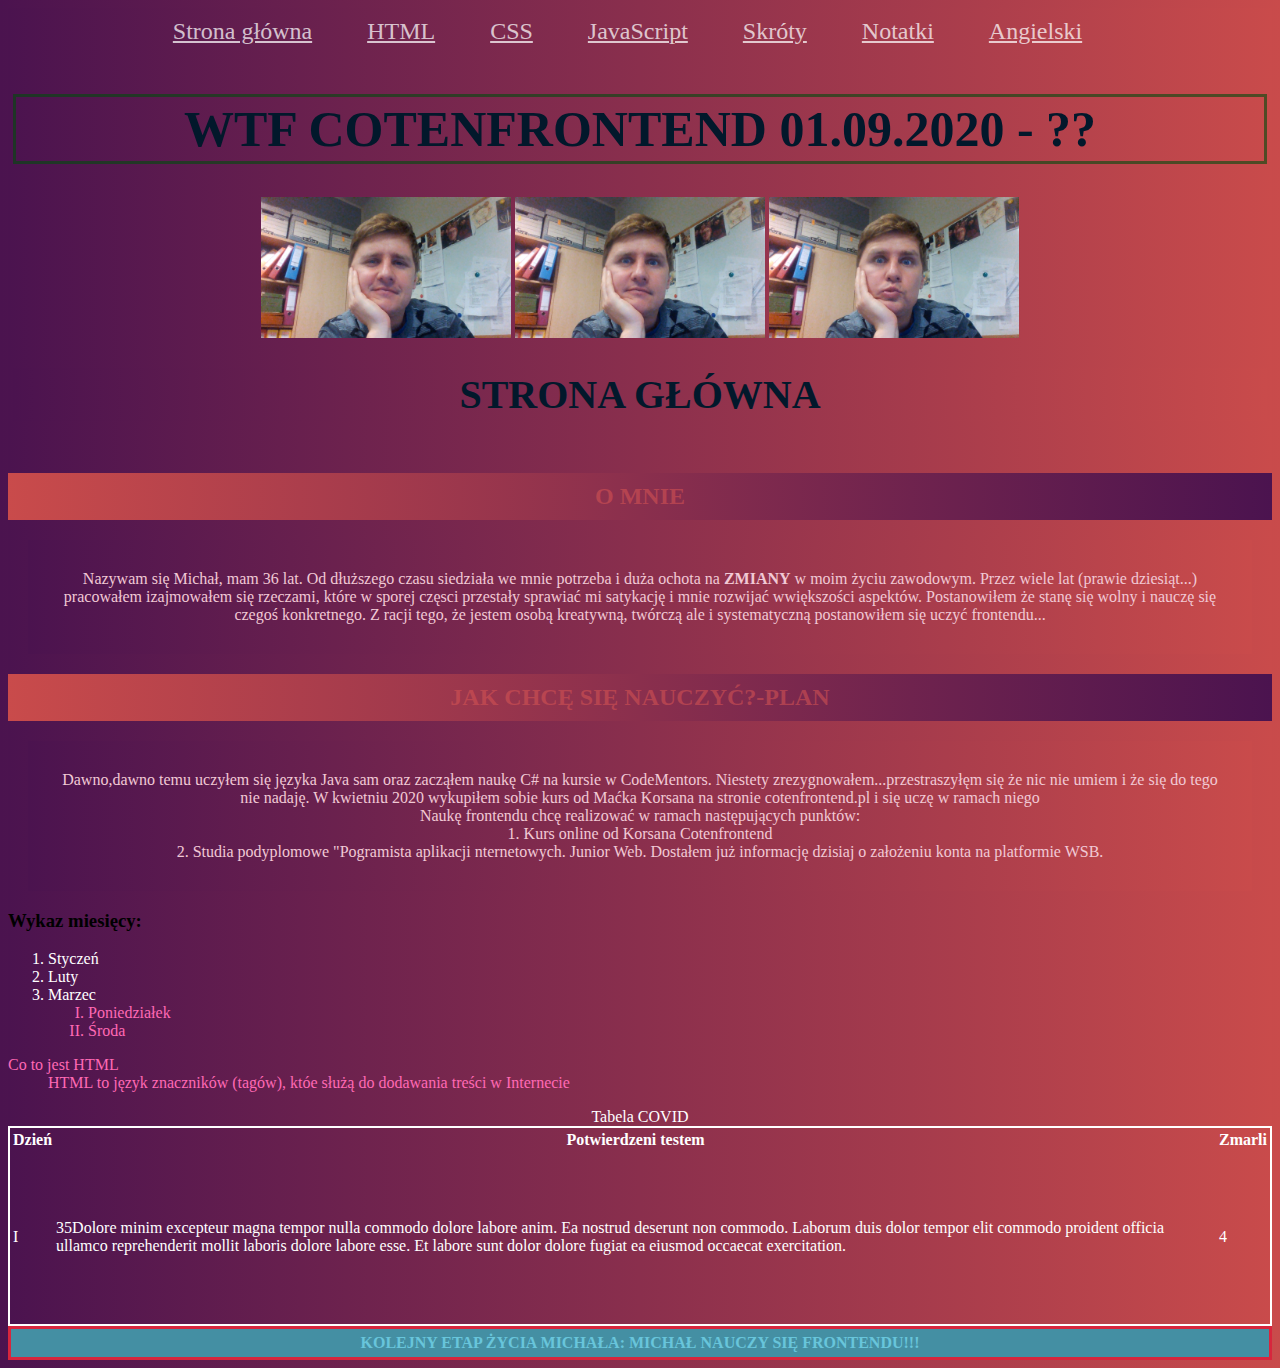
<file: index.html>
<!DOCTYPE html>
<html lang="pl">
  <head>
    <meta charset="UTF-8" />
    <meta name="viewport" content="width=device-width, initial-scale=1.0" />
    <title>Nauka frontendu WTF</title>
    <link rel="stylesheet" href="style.css" type="text/css" />
  </head>

  <body>
    <header class="navigation">
      <nav>
        <a class="navigation__menu" href="index.html">Strona główna</a>
        <a class="navigation__menu" href="html.html">HTML</a>
        <a class="navigation__menu" href="css.html">CSS</a>
        <a class="navigation__menu" href="java-script.html">JavaScript</a>
        <a class="navigation__menu" href="shortcuts-VSC.html">Skróty</a>
        <a class="navigation__menu" href="notes.html">Notatki</a>
        <a class="navigation__menu" href="english-words.html">Angielski</a>
      </nav>
    </header>
    <main>
      <header class="header">
        <h1 class="header__title header__title--main header__title--js">
          WTF COTENFRONTEND 01.09.2020 - ??
        </h1>
        <img
          class="header__image"
          src="images/michal-1.jpg"
          alt="michał mały uśmiech"
        />
        <img
          class="header__image"
          src="images/michal-2.jpg"
          alt="michał zdziwiony"
        />
        <img
          class="header__image"
          src="images/michal-3.jpg"
          alt="michał wpatrzony"
        />
        <h1 class="header__title header__title--subtitle header__title--js">
          STRONA GŁÓWNA
        </h1>
      </header>
      <section class="content">
        <h2 class="content__header content__header--js">O MNIE</h2>
        <p class="content__description content__description--js">
          Nazywam się Michał, mam 36 lat. Od dłuższego czasu siedziała we mnie
          potrzeba i duża ochota na <strong>ZMIANY</strong> w moim życiu
          zawodowym. Przez wiele lat (prawie dziesiąt...) pracowałem izajmowałem
          się rzeczami, które w sporej częsci przestały sprawiać mi satykację i
          mnie rozwijać wwiększości aspektów. Postanowiłem że stanę się wolny i
          nauczę się czegoś konkretnego. Z racji tego, że jestem osobą
          kreatywną, twórczą ale i systematyczną postanowiłem się uczyć
          frontendu...
        </p>
        <h2 class="content__header">JAK CHCĘ SIĘ NAUCZYĆ?-PLAN</h2>
        <p class="content__description content__description--js1">
          Dawno,dawno temu uczyłem się języka Java sam oraz zacząłem naukę C# na
          kursie w CodeMentors. Niestety zrezygnowałem...przestraszyłęm się że
          nic nie umiem i że się do tego nie nadaję. W kwietniu 2020 wykupiłem
          sobie kurs od Maćka Korsana na stronie cotenfrontend.pl i się uczę w
          ramach niego <br />
          Naukę frontendu chcę realizować w ramach następujących punktów:<br />1.
          Kurs online od Korsana Cotenfrontend <br />2. Studia podyplomowe
          "Pogramista aplikacji nternetowych. Junior Web. Dostałem już
          informację dzisiaj o założeniu konta na platformie WSB.
        </p>
      </section>
      <section class="list">
        <h3>Wykaz miesięcy:</h3>
        <ol class="list__months">
          <li>Styczeń</li>
          <li>Luty</li>
          <li>
            Marzec
            <ul class="list__days">
              <li>Poniedziałek</li>
              <li>Środa</li>
            </ul>
          </li>
        </ol>
        <dl>
          <dt>Co to jest HTML</dt>
          <dd>
            HTML to język znaczników (tagów), któe służą do dodawania treści w
            Internecie
          </dd>
        </dl>
      </section>
      <section>
        <table class="table">
          <caption>
            Tabela COVID
          </caption>
          <thead>
            <tr
              style="
                vertical-align: none;
                width: 200px;
                border-right: 2px solid white;
              "
            >
              <th>Dzień</th>
              <th>Potwierdzeni testem</th>
              <th>Zmarli</th>
            </tr>
          </thead>
          <tbody>
            <tr>
              <td>I</td>
              <td>
                35Dolore minim excepteur magna tempor nulla commodo dolore
                labore anim. Ea nostrud deserunt non commodo. Laborum duis dolor
                tempor elit commodo proident officia ullamco reprehenderit
                mollit laboris dolore labore esse. Et labore sunt dolor dolore
                fugiat ea eiusmod occaecat exercitation.
              </td>
              <td>4</td>
            </tr>
          </tbody>
        </table>
      </section>
      <footer class="footer">
        <b>KOLEJNY ETAP ŻYCIA MICHAŁA: MICHAŁ NAUCZY SIĘ FRONTENDU!!!</b>
      </footer>
    </main>
    <script src="main.js"></script>
  </body>
</html>
</file>
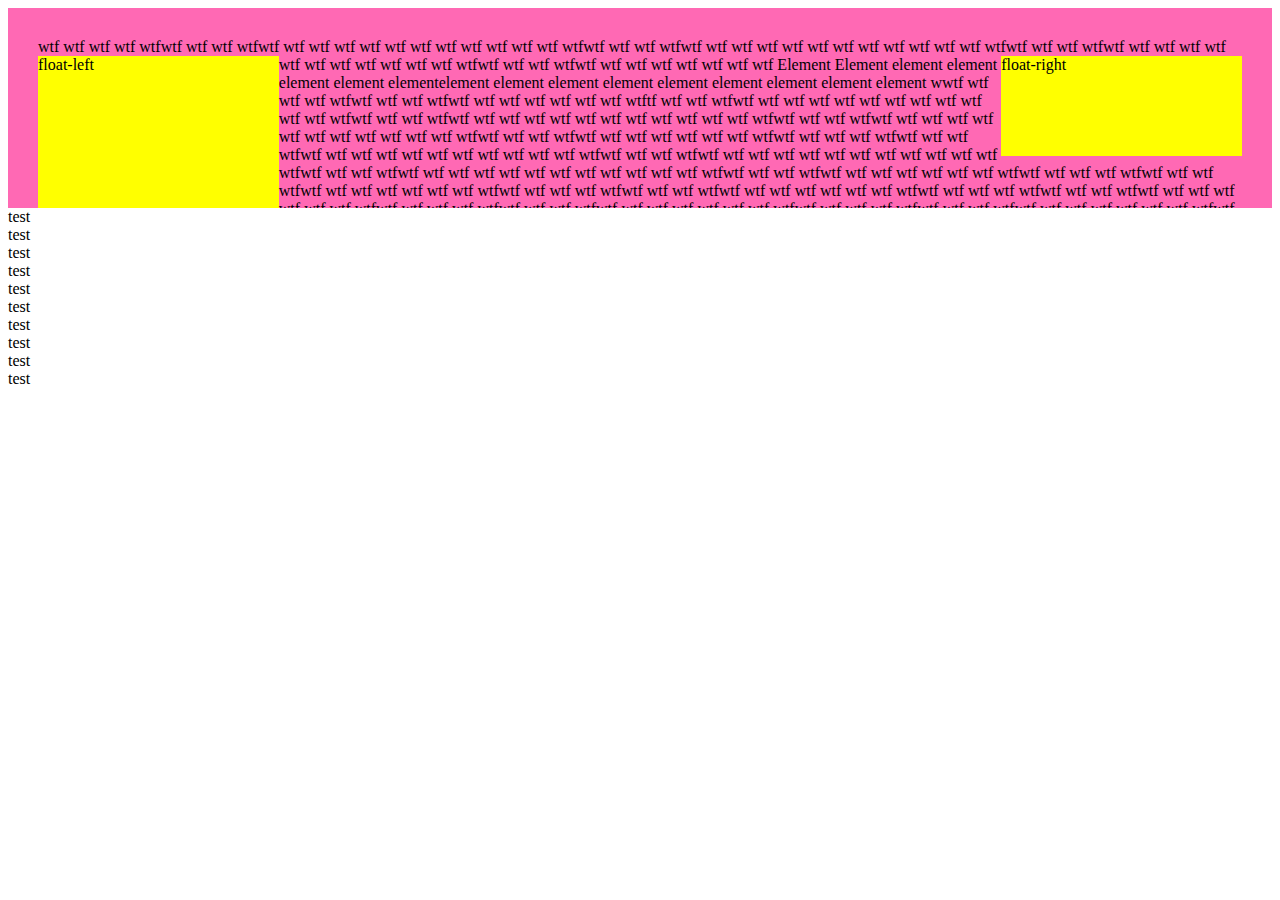
<file: css-exercises.html>
<!DOCTYPE html>
<html lang="pl">
  <head>
    <meta charset="UTF-8" />
    <meta name="viewport" content="width=device-width, initial-scale=1.0" />
    <title>CSS-ćwiczenia</title>
    <link rel="stylesheet" href="style-exercises.css" type="text/css" />
  </head>

  <body>
    <main>
      <div class="css-exercises">
        wtf wtf wtf wtf wtfwtf wtf wtf wtfwtf wtf wtf wtf wtf wtf wtf wtf wtf
        wtf wtf wtf wtfwtf wtf wtf wtfwtf wtf wtf wtf wtf wtf wtf wtf wtf wtf
        wtf wtf wtfwtf wtf wtf wtfwtf wtf wtf wtf wtf wtf wtf wtf wtf wtf wtf
        wtf wtfwtf wtf wtf wtfwtf wtf wtf wtf wtf wtf wtf wtf
        <div class="float-left">float-left</div>

        <div class="float-right">float-right</div>
        Element Element element element element element elementelement element
        element element element element element element element wwtf wtf wtf wtf
        wtfwtf wtf wtf wtfwtf wtf wtf wtf wtf wtf wtf wtftf wtf wtf wtfwtf wtf
        wtf wtf wtf wtf wtf wtf wtf wtf wtf wtf wtfwtf wtf wtf wtfwtf wtf wtf
        wtf wtf wtf wtf wtf wtf wtf wtf wtf wtfwtf wtf wtf wtfwtf wtf wtf wtf
        wtf wtf wtf wtf wtf wtf wtf wtf wtfwtf wtf wtf wtfwtf wtf wtf wtf wtf
        wtf wtf wtfwtf wtf wtf wtf wtfwtf wtf wtf wtfwtf wtf wtf wtf wtf wtf wtf
        wtf wtf wtf wtf wtfwtf wtf wtf wtfwtf wtf wtf wtf wtf wtf wtf wtf wtf
        wtf wtf wtf wtfwtf wtf wtf wtfwtf wtf wtf wtf wtf wtf wtf wtf wtf wtf
        wtf wtf wtfwtf wtf wtf wtfwtf wtf wtf wtf wtf wtf wtf wtfwtf wtf wtf wtf
        wtfwtf wtf wtf wtfwtf wtf wtf wtf wtf wtf wtf wtfwtf wtf wtf wtf wtfwtf
        wtf wtf wtfwtf wtf wtf wtf wtf wtf wtf wtfwtf wtf wtf wtf wtfwtf wtf wtf
        wtfwtf wtf wtf wtf wtf wtf wtf wtfwtf wtf wtf wtf wtfwtf wtf wtf wtfwtf
        wtf wtf wtf wtf wtf wtf wtfwtf wtf wtf wtf wtfwtf wtf wtf wtfwtf wtf wtf
        wtf wtf wtf wtf wtfwtf wtf wtf wtf wtfwtf wtf wtf wtfwtf wtf wtf wtf wtf
        wtf wtf wtfwtf wtf wtf wtf wtfwtf wtf wtf wtfwtf wtf wtf wtf wtf wtf wtf
        wtfwtf wtf wtf wtf wtfwtf wtf wtf wtfwtf wtf wtf wtf wtf wtf wtf wtfwtf
        wtf wtf wtf wtfwtf wtf wtf wtfwtf wtf wtf wtf wtf wtf wtf wtfwtf wtf wtf
        wtf wtfwtf wtf wtf wtfwtf wtf wtf wtf wtf wtf wtf wtfwtf wtf wtf wtf
        wtfwtf wtf wtf wtfwtf wtf wtf wtf wtf wtf wtf wtfwtf wtf wtf wtf wtfwtf
        wtf wtf wtfwtf wtf wtf wtf wtf wtf wtf wtfwtf wtf wtf wtf wtfwtf wtf wtf
        wtfwtf wtf wtf wtf wtf wtf wtf wtfwtf wtf wtf wtf wtfwtf wtf wtf wtfwtf
        wtf wtf wtf wtf wtf wtf wtfwtf wtf wtf wtf wtfwtf wtf wtf wtfwtf wtf wtf
        wtf wtf wtf wtf wtfwtf wtf wtf wtf wtfwtf wtf wtf wtfwtf wtf wtf wtf wtf
        wtf wtf wtfwtf wtf wtf wtf wtfwtf wtf wtf wtfwtf wtf wtf wtf wtf wtf wtf
        wtfwtf wtf wtf wtf wtfwtf wtf wtf wtfwtf wtf wtf wtf wtf wtf wtf wtfwtf
        wtf wtf wtf wtfwtf wtf wtf wtfwtf wtf wtf wtf wtf wtf wtf wtfwtf wtf wtf
        wtf wtfwtf wtf wtf wtfwtf wtf wtf wtf wtf wtf wtf wtfwtf wtf wtf wtf
        wtfwtf wtf wtf wtfwtf wtf wtf wtf wtf wtf wtf wtfwtf wtf wtf wtf wtfwtf
        wtf wtf wtfwtf wtf wtf wtf wtf wtf wtf wtfwtf wtf wtf wtf wtfwtf wtf wtf
        wtfwtf wtf wtf wtf wtf wtf wtf wtfwtf wtf wtf wtf wtfwtf wtf wtf wtfwtf
        wtf wtf wtf wtf wtf wtf wtfwtf wtf wtf wtf wtfwtf wtf wtf wtfwtf wtf wtf
        wtf wtf wtf wtf wtfwtf wtf wtf wtf wtfwtf wtf wtf wtfwtf wtf wtf wtf wtf
        wtf wtf wtfwtf wtf wtf wtf wtfwtf wtf wtf wtfwtf wtf wtf wtf wtf wtf wtf
        wtfwtf wtf wtf wtf wtfwtf wtf wtf wtfwtf wtf wtf wtf wtf wtf wtf wtfwtf
        wtf wtf wtf wtfwtf wtf wtf wtfwtf wtf wtf wtf wtf wtf wtf wtfwtf wtf wtf
        wtf wtfwtf wtf wtf wtfwtf wtf wtf wtf wtf wtf wtf wtfwtf wtf wtf wtf
        wtfwtf wtf wtf wtfwtf wtf wtf wtf wtf wtf wtf wtfwtf wtf wtf wtf wtfwtf
        wtf wtf wtfwtf wtf wtf wtf wtf wtf wtf wtfwtf wtf wtf wtf wtfwtf wtf wtf
        wtfwtf wtf wtf wtf wtf wtf wtf wtfwtf wtf wtf wtf wtfwtf wtf wtf wtfwtf
        wtf wtf wtf wtf wtf wtf wtfwtf wtf wtf wtf wtfwtf wtf wtf wtfwtf wtf wtf
        wtf wtf wtf wtf wtfwtf wtf wtf wtf wtfwtf wtf wtf wtfwtf wtf wtf wtf wtf
        wtf wtf wtfwtf wtf wtf wtf wtfwtf wtf wtf wtfwtf wtf wtf wtf wtf wtf wtf
        wtfwtf wtf wtf wtf wtfwtf wtf wtf wtfwtf wtf wtf wtf wtf wtf wtf wtfwtf
        wtf wtf wtf wtfwtf wtf wtf wtfwtf wtf wtf wtf wtf wtf wtf wtfwtf wtf wtf
        wtf wtfwtf wtf wtf wtfwtf wtf wtf wtf wtf wtf wtf wtfwtf wtf wtf wtf
        wtfwtf wtf wtf wtfwtf wtf wtf wtf wtf wtf wtf wtfwtf wtf wtf wtf wtfwtf
        wtf wtf wtfwtf wtf wtf wtf wtf wtf wtf wtfwtf wtf wtf wtf wtfwtf wtf wtf
        wtfwtf wtf wtf wtf wtf wtf wtf wtf wtf
        <div class="clear"></div>
      </div>
      <div>test</div>
      <div>test</div>
      <div>test</div>
      <div>test</div>
      <div>test</div>
      <div>test</div>
      <div>test</div>
      <div>test</div>
      <div>test</div>
      <div>test</div>
    </main>
  </body>
</html>
</file>
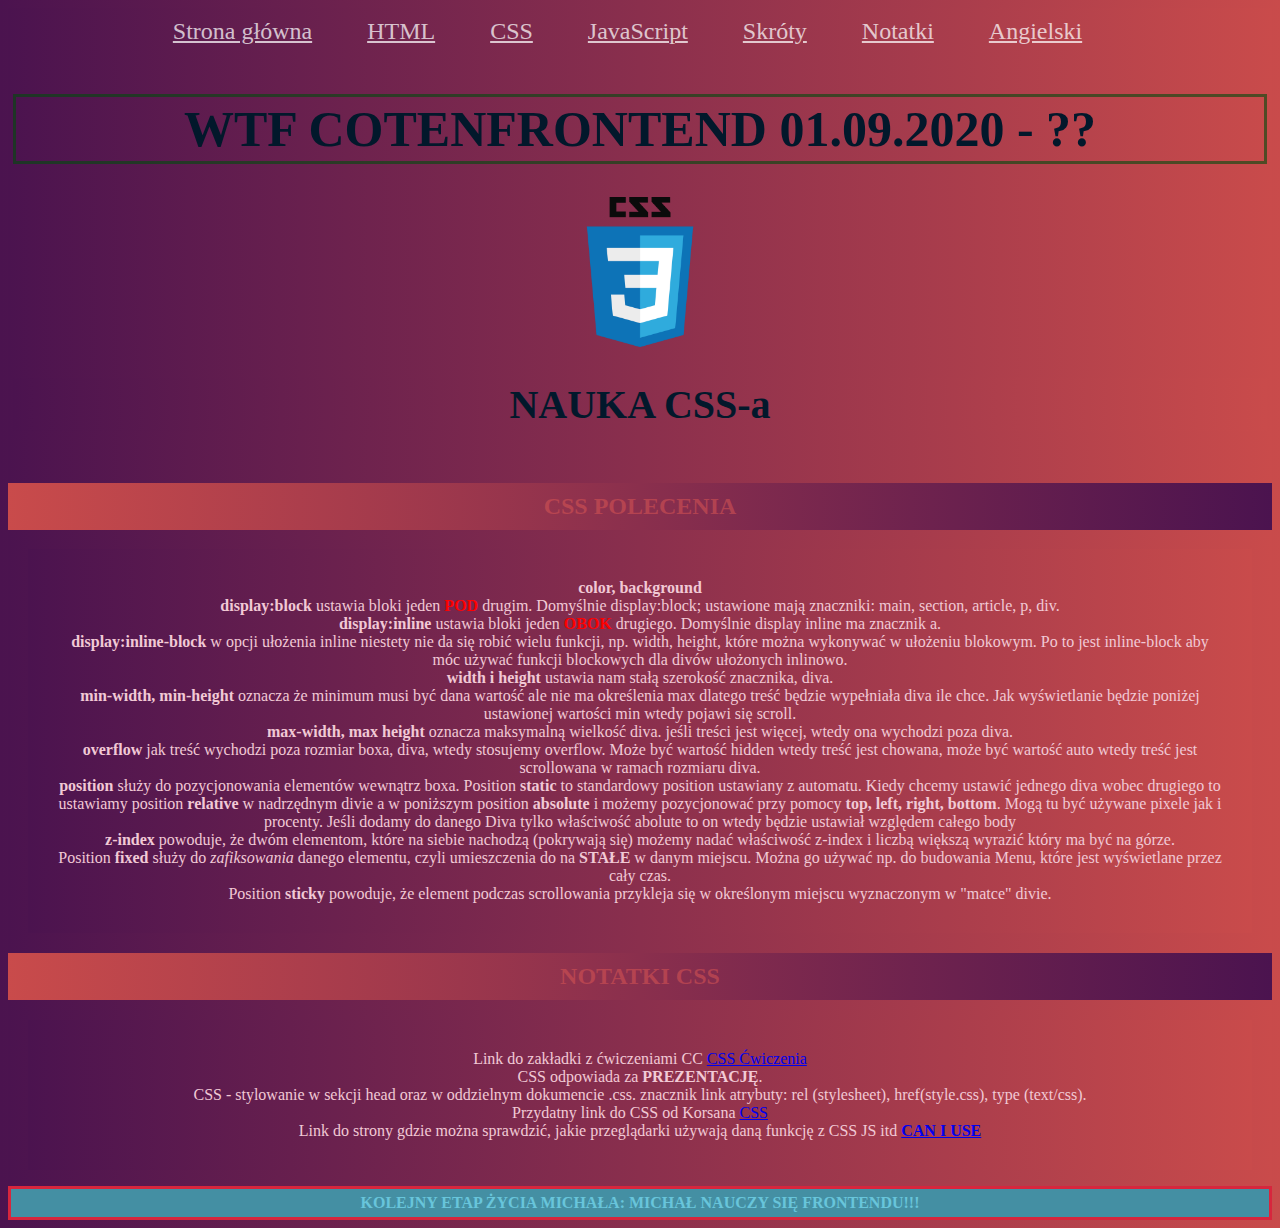
<file: css.html>
<!DOCTYPE html>
<html lang="pl">

<head>
    <meta charset="UTF-8">
    <meta name="viewport" content="width=device-width, initial-scale=1.0">
    <title>Nauka frontendu WTF</title>
    <link rel="stylesheet" href="style.css" type="text/css">
</head>

<body>
    <header class="navigation">
        <nav>
            <a class="navigation__menu" href="index.html">Strona główna</a>
            <a class="navigation__menu" href="html.html">HTML</a>
            <a class="navigation__menu" href="css.html">CSS</a>
            <a class="navigation__menu" href="java-script.html">JavaScript</a>
            <a class="navigation__menu" href="shortcuts-VSC.html">Skróty</a>
            <a class="navigation__menu" href="notes.html">Notatki</a>
            <a class="navigation__menu" href="english-words.html">Angielski</a>
        </nav>
    </header>
    <main>
        <header class="header">
            <h1 class="header__title header__title--main">WTF COTENFRONTEND 01.09.2020 - ??</h1>
            <img class="header__logo--css" src="images/css-logo.png" alt="logo CSSa">
            <h1 class="header__title header__title--subtitle">NAUKA CSS-a</h1>
        </header>
        <!-- tu wstawiam nową sekcję i do niej uzupełniam -->

        <section class="content">
            <h2 class="content__header">CSS POLECENIA</h2>
            <p class="content__description"><b>color, background</b><br>
                <b>display:block</b> ustawia bloki jeden <b class="red-bold">POD</b> drugim. Domyślnie display:block;
                ustawione mają znaczniki: main, section, article, p, div. <br>
                <b>display:inline</b> ustawia bloki jeden <b class="red-bold">OBOK</b> drugiego. Domyślnie display
                inline ma znacznik a. <br>
                <b>display:inline-block</b> w opcji ułożenia inline niestety nie da się robić wielu funkcji, np. width,
                height, które można wykonywać w ułożeniu blokowym. Po to jest inline-block aby móc używać funkcji
                blockowych dla divów ułożonych inlinowo. <br>
                <b>width i height</b> ustawia nam stałą szerokość znacznika, diva. <br>
                <b>min-width, min-height</b> oznacza że minimum musi być dana wartość ale nie ma określenia max dlatego
                treść będzie wypełniała diva ile chce. Jak wyświetlanie będzie poniżej ustawionej wartości min wtedy
                pojawi się scroll.<br>
                <b>max-width, max height</b> oznacza maksymalną wielkość diva. jeśli treści jest więcej, wtedy ona
                wychodzi poza diva.<br>
                <b>overflow</b> jak treść wychodzi poza rozmiar boxa, diva, wtedy stosujemy overflow. Może być wartość
                hidden wtedy treść jest chowana, może być wartość auto wtedy treść jest scrollowana w ramach rozmiaru
                diva.<br>
                <b>position</b> służy do pozycjonowania elementów wewnątrz boxa. Position <strong>static</strong> to standardowy position ustawiany z automatu. Kiedy chcemy ustawić jednego diva wobec drugiego to ustawiamy position <strong>relative</strong> w nadrzędnym divie a w poniższym position <strong>absolute</strong> i możemy pozycjonować przy pomocy <strong>top, left, right, bottom</strong>. Mogą tu być używane pixele jak i procenty. Jeśli dodamy do danego Diva tylko właściwość <stron>abolute</stron> to on wtedy będzie ustawiał względem całego body <br> <strong>z-index</strong> powoduje, że dwóm elementom, które na siebie nachodzą (pokrywają się) możemy nadać właściwość z-index i liczbą większą wyrazić który ma być na górze. <br> Position <strong>fixed</strong> służy do <em>zafiksowania</em> danego elementu, czyli umieszczenia do na <b>STAŁE</b> w danym miejscu. Można go używać np. do budowania Menu, które jest wyświetlane przez cały czas. <br> Position <strong>sticky</strong> powoduje, że element podczas scrollowania przykleja się w określonym miejscu wyznaczonym w "matce" divie. 

            </p>

            <h2 class="content__header">NOTATKI CSS</h2>
            <p class="content__description"> Link do zakładki z ćwiczeniami CC <a href="css-exercises.html">CSS Ćwiczenia</a> <br>
                CSS odpowiada za <strong>PREZENTACJĘ</strong>.<br>CSS - stylowanie w sekcji head oraz w oddzielnym
                dokumencie .css. znacznik link atrybuty: rel (stylesheet), href(style.css), type (text/css). <br>
                Przydatny link do CSS od Korsana <a href="https://www.w3.org/TR/CSS/">CSS</a><br> Link do strony gdzie można sprawdzić, jakie przeglądarki używają daną funkcję z CSS JS itd <a href="https://caniuse.com/"><STRONG>CAN I USE</STRONG></a>
            </p>
        </section>
        <footer class="footer">
            <b>KOLEJNY ETAP ŻYCIA MICHAŁA: MICHAŁ NAUCZY SIĘ FRONTENDU!!!</b>
        </footer>
    </main>
</body>
</file>
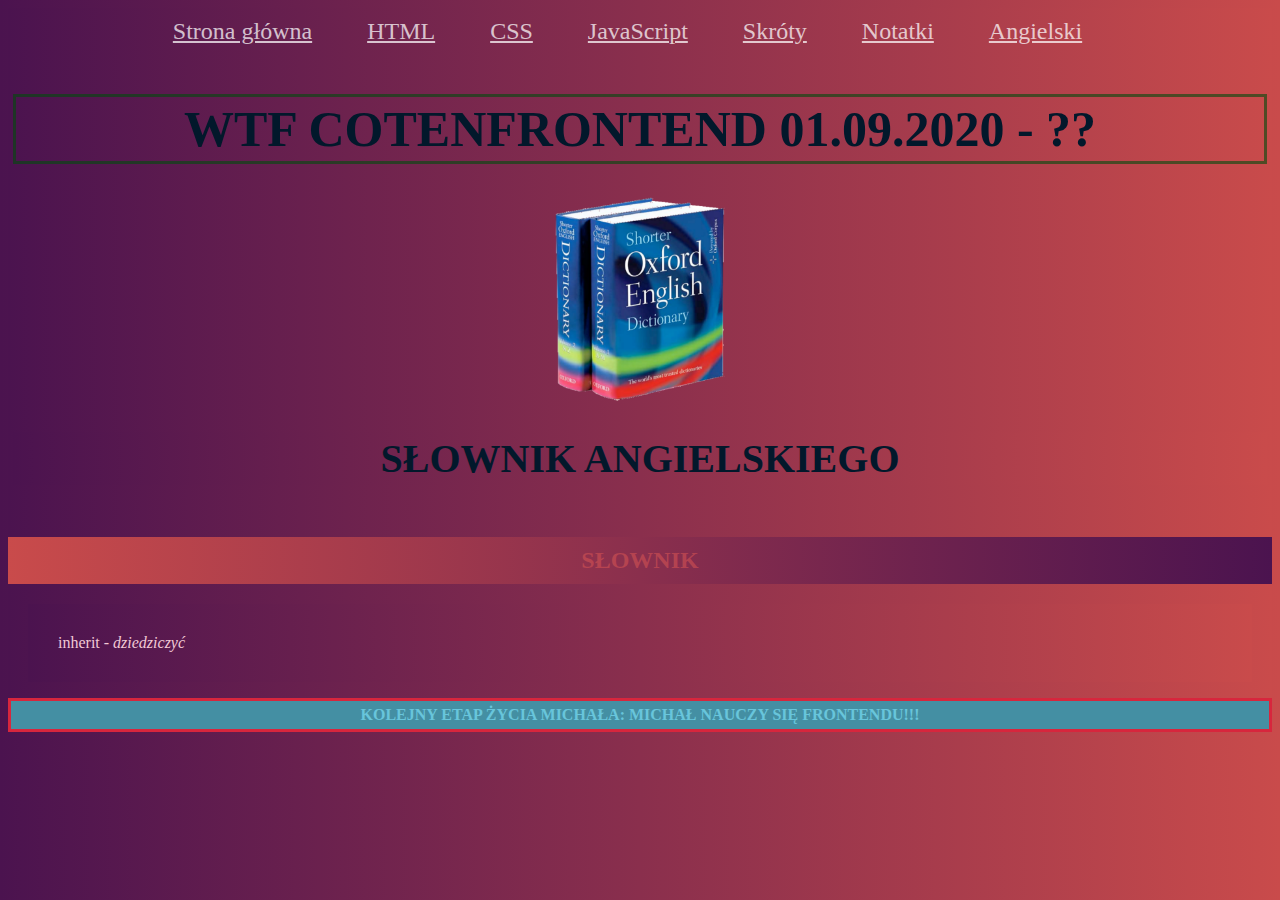
<file: english-words.html>
<!DOCTYPE html>
<html lang="pl">
  <head>
    <meta charset="UTF-8" />
    <meta name="viewport" content="width=device-width, initial-scale=1.0" />
    <title>Nauka frontendu WTF</title>
    <link rel="stylesheet" href="style.css" type="text/css" />
  </head>
  <body>
    <header class="navigation">
      <nav>
        <a class="navigation__menu" href="index.html">Strona główna</a>
        <a class="navigation__menu" href="html.html">HTML</a>
        <a class="navigation__menu" href="css.html">CSS</a>
        <a class="navigation__menu" href="java-script.html">JavaScript</a>
        <a class="navigation__menu" href="shortcuts-VSC.html">Skróty</a>
        <a class="navigation__menu" href="notes.html">Notatki</a>
        <a class="navigation__menu" href="english-words.html">Angielski</a>
      </nav>
    </header>
    <main>
      <header class="header">
        <h1 class="header__title header__title--main">
          WTF COTENFRONTEND 01.09.2020 - ??
        </h1>
        <img
          class="header__logo--dictionary"
          src="images/dictionary-logo.png"
          alt="okładka słownika"
        />
        <h1 class="header__title header__title--subtitle">SŁOWNIK ANGIELSKIEGO</h1>
      </header>
      <!-- tu wstawiam nową sekcję i do niej uzupełniam -->

      <section class="content">
        <h2 class="content__header">SŁOWNIK</h2>
        <p class="content__description content__description--dictionary">inherit - <i>dziedziczyć </i> </br></p>
      </section>
      <footer class="footer">
        <b>KOLEJNY ETAP ŻYCIA MICHAŁA: MICHAŁ NAUCZY SIĘ FRONTENDU!!!</b>
      </footer>
    </main>
  </body>
</html>
</file>
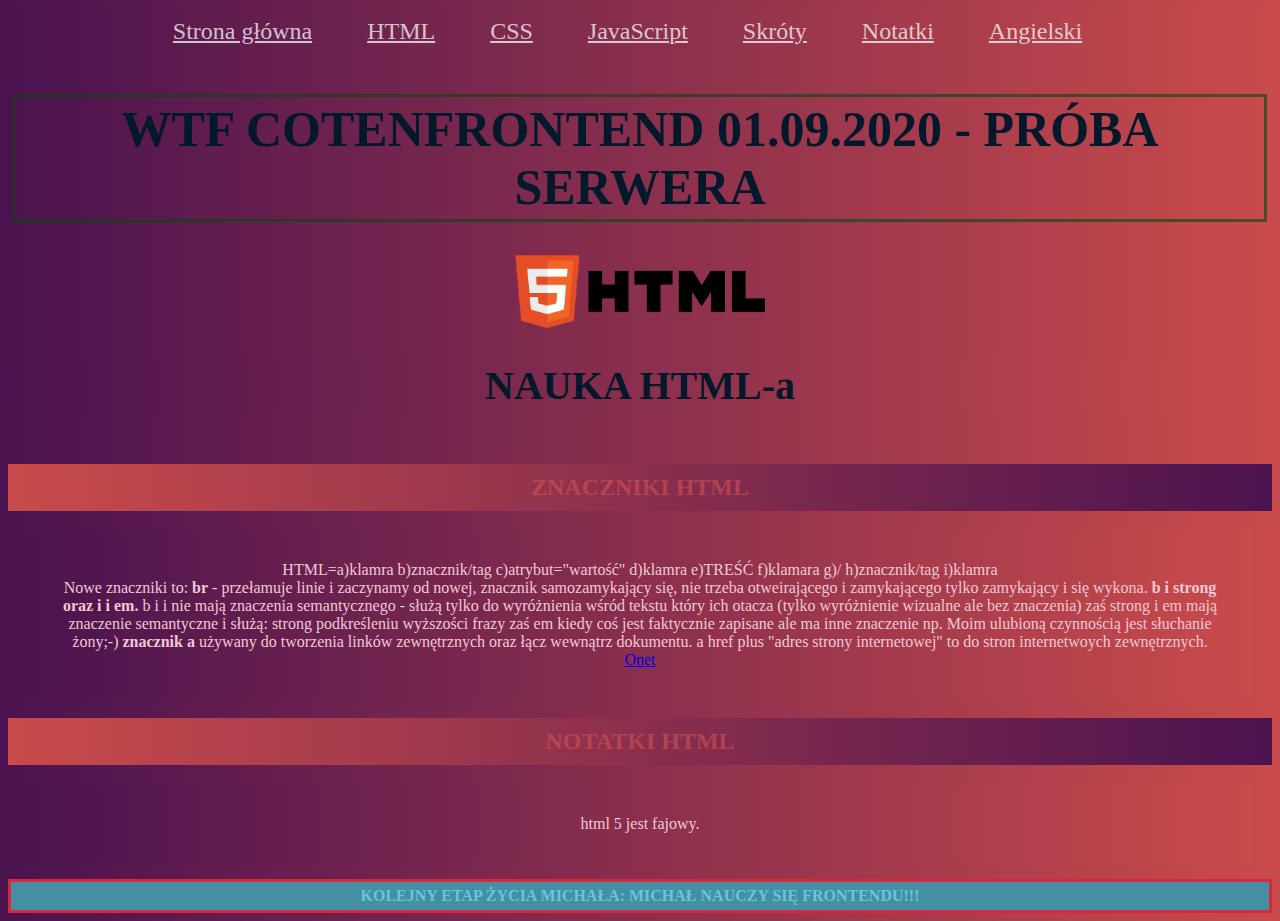
<file: html.html>
<!DOCTYPE html>
<html lang="pl">
  <head>
    <meta charset="UTF-8" />
    <meta name="viewport" content="width=device-width, initial-scale=1.0" />
    <title>Nauka frontendu WTF</title>
    <link rel="stylesheet" href="style.css" type="text/css" />
  </head>

  <body>
    <header class="navigation">
      <nav>
        <a class="navigation__menu" href="index.html">Strona główna</a>
        <a class="navigation__menu" href="html.html">HTML</a>
        <a class="navigation__menu" href="css.html">CSS</a>
        <a class="navigation__menu" href="java-script.html">JavaScript</a>
        <a class="navigation__menu" href="shortcuts-VSC.html">Skróty</a>
        <a class="navigation__menu" href="notes.html">Notatki</a>
        <a class="navigation__menu" href="english-words.html">Angielski</a>
      </nav>
    </header>
    <main>
      <header class="header">
        <h1 class="header__title header__title--main">
          WTF COTENFRONTEND 01.09.2020 - PRÓBA SERWERA
        </h1>
        <img
          class="header__logo"src="images/html-logo.png"
          alt="logo HTMLa"
        />
        <h1 class="header__title header__title--subtitle">NAUKA HTML-a</h1>
      </header>
      <!-- tu wstawiam nową sekcję i do niej uzupełniam -->
      <section class="content">
        <h2 class="content__header">ZNACZNIKI HTML</h2>
        <p class="content__description">
          HTML=a)klamra b)znacznik/tag c)atrybut="wartość" d)klamra e)TREŚĆ
          f)klamara g)/ h)znacznik/tag i)klamra <br />Nowe znaczniki to:
          <b>br</b> - przełamuje linie i zaczynamy od nowej, znacznik
          samozamykający się, nie trzeba otweirającego i zamykającego tylko
          zamykający i się wykona.
          <!-- znacznik br użyty tutaj zarówno w wersji <br></br> jak i w wersji samozamykającej się-->
          <b> b i strong oraz i i em. </b>b i i nie mają znaczenia semantycznego
          - służą tylko do wyróżnienia wśród tekstu który ich otacza (tylko
          wyróżnienie wizualne ale bez znaczenia) zaś strong i em mają znaczenie
          semantyczne i służą: strong podkreśleniu wyższości frazy zaś em kiedy
          coś jest faktycznie zapisane ale ma inne znaczenie np. Moim ulubioną
          czynnością jest słuchanie żony;-) <b>znacznik a</b> używany do
          tworzenia linków zewnętrznych oraz łącz wewnątrz dokumentu. a href
          plus "adres strony internetowej" to do stron internetwoych
          zewnętrznych. <a href="https://www.onet.pl/">Onet</a>
        </p>
        <h2 class="content__header">NOTATKI HTML</h2>
        <p class="content__description"> html 5 jest fajowy.
       </p>
      </section>
      <footer class="footer">
        <b>KOLEJNY ETAP ŻYCIA MICHAŁA: MICHAŁ NAUCZY SIĘ FRONTENDU!!!</b>
      </footer>
    </main>
    
  </body>
</html>
</file>
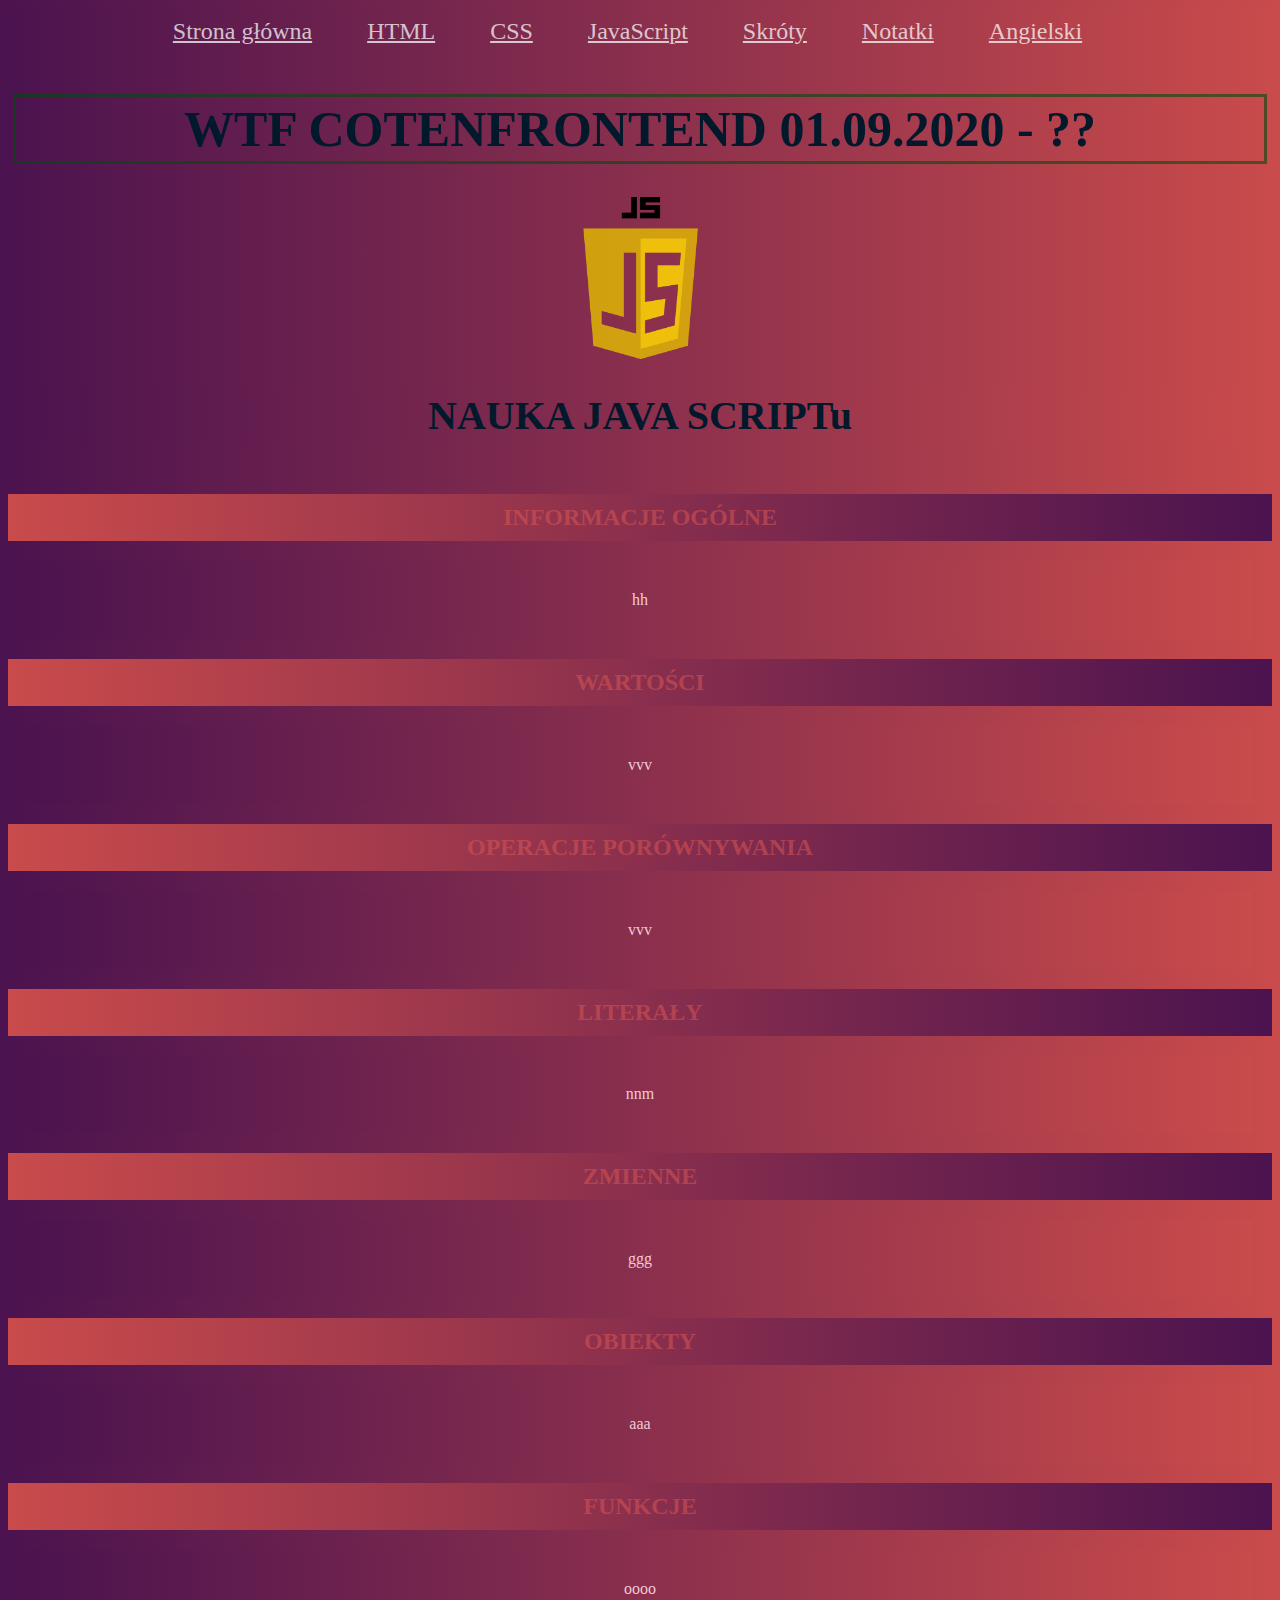
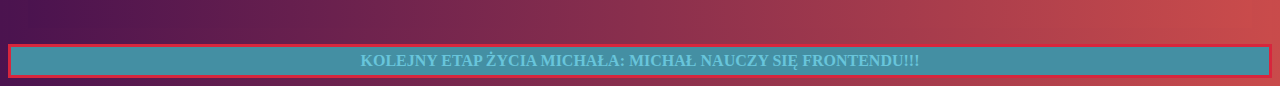
<file: java-script.html>
<!DOCTYPE html>
<html lang="pl">

<head>
    <meta charset="UTF-8">
    <meta name="viewport" content="width=device-width, initial-scale=1.0">
    <title>Nauka frontendu WTF</title>
    <link rel="stylesheet" href="style.css" type="text/css">
</head>

<body>
    <header class="navigation">
        <nav>
            <a class="navigation__menu" href="index.html">Strona główna</a>
            <a class="navigation__menu" href="html.html">HTML</a>
            <a class="navigation__menu" href="css.html">CSS</a>
            <a class="navigation__menu" href="java-script.html">JavaScript</a>
            <a class="navigation__menu" href="shortcuts-VSC.html">Skróty</a>
            <a class="navigation__menu" href="notes.html">Notatki</a>
            <a class="navigation__menu" href="english-words.html">Angielski</a>
        </nav>
    </header>
    <main>
        <header class="header">
            <h1 class="header__title header__title--main header__title--js">WTF COTENFRONTEND 01.09.2020 - ??</h1>
            <img class="header__logo--js" src="images/js-logo.png" alt="logo JSa">
            <h1 class="header__title header__title--subtitle">NAUKA JAVA SCRIPTu</h1>
        </header>
        <!-- tu wstawiam nową sekcję i do niej uzupełniam -->

        <section class="content">
            <h2 class="content__header">INFORMACJE OGÓLNE</h2>
            <p class="content__description">hh</p>
            <h2 class="content__header">WARTOŚCI</h2>
            <p class="content__description">vvv</p>
            <h2 class="content__header">OPERACJE PORÓWNYWANIA</h2>
            <p class="content__description"> vvv</p>
            <h2 class="content__header">LITERAŁY</h2>
            <p class="content__description">nnm</p>
            <h2 class="content__header">ZMIENNE</h2>
            <p class="content__description">ggg</p>
            <h2 class="content__header">OBIEKTY</h2>
            <p class="content__description">aaa</p>
            <h2 class="content__header">FUNKCJE</h2>
            <p class="content__description">oooo</p>
        </section>
        <footer class="footer">
            <b>KOLEJNY ETAP ŻYCIA MICHAŁA: MICHAŁ NAUCZY SIĘ FRONTENDU!!!</b>
        </footer>
    </main>
</body>
</file>
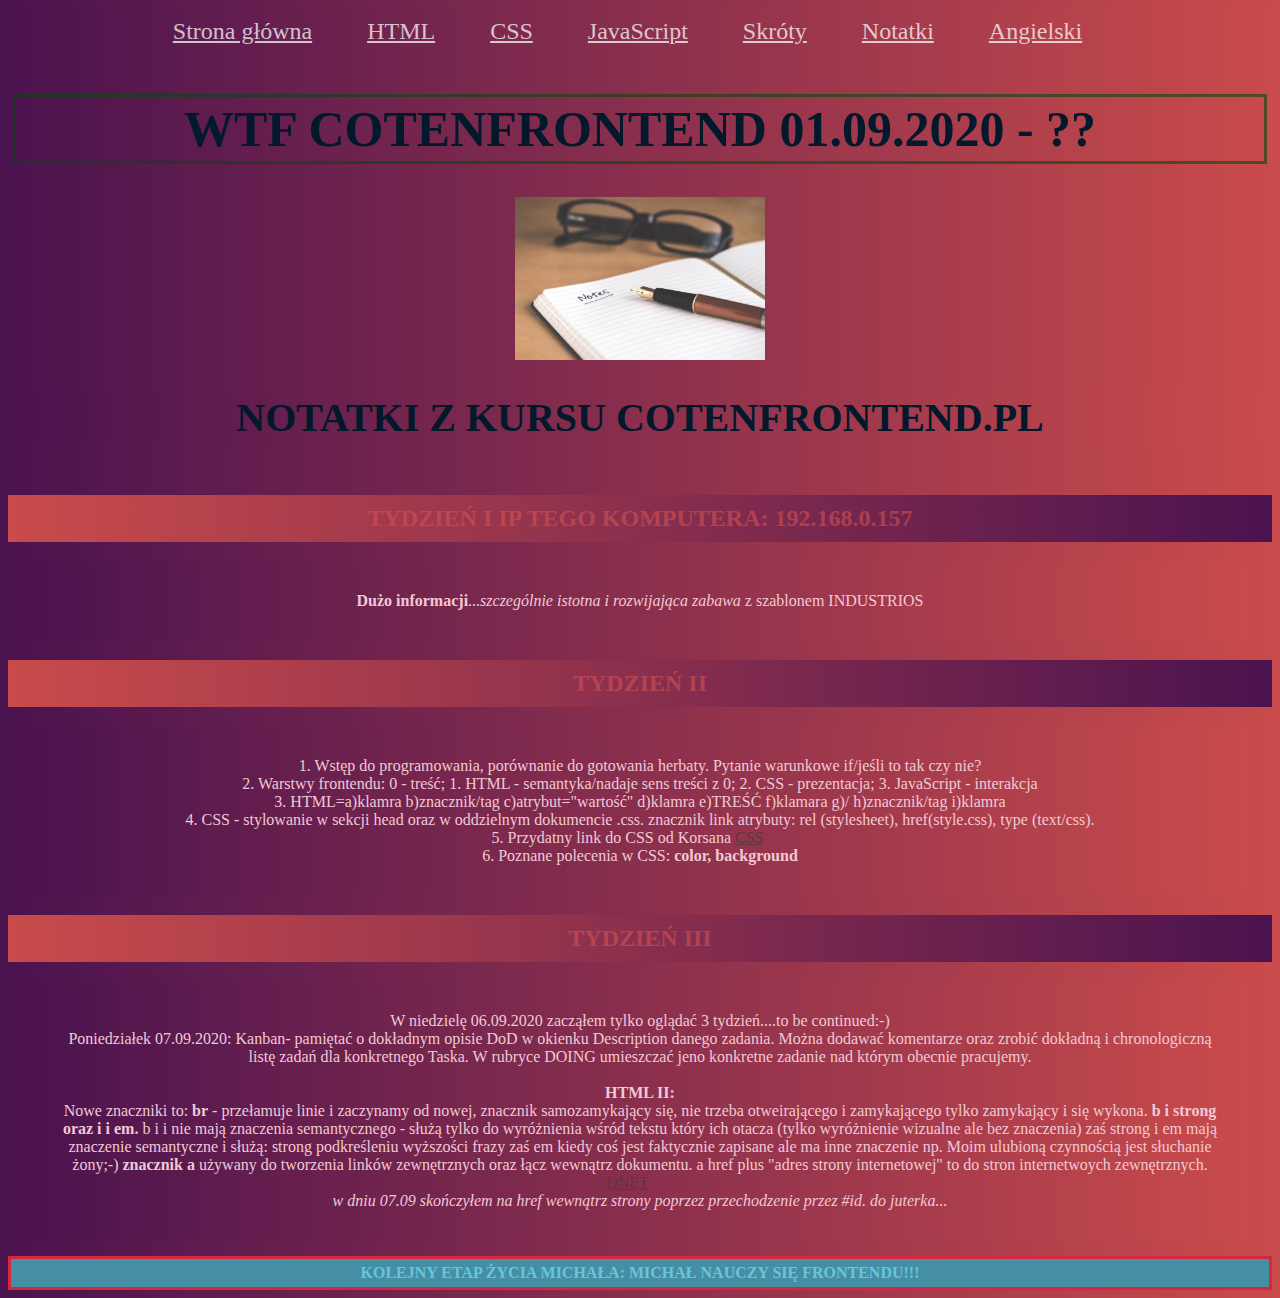
<file: notes.html>
<!DOCTYPE html>
<html lang="pl">
  <head>
    <meta charset="UTF-8" />
    <meta name="viewport" content="width=device-width, initial-scale=1.0" />
    <title>Nauka frontendu WTF</title>
    <link rel="stylesheet" href="style.css" type="text/css" />
  </head>

  <body>
    <header class="navigation">
      <nav>
        <a class="navigation__menu" href="index.html">Strona główna</a>
        <a class="navigation__menu" href="html.html">HTML</a>
        <a class="navigation__menu" href="css.html">CSS</a>
        <a class="navigation__menu" href="java-script.html">JavaScript</a>
        <a class="navigation__menu" href="shortcuts-VSC.html">Skróty</a>
        <a class="navigation__menu" href="notes.html">Notatki</a>
        <a class="navigation__menu" href="english-words.html">Angielski</a>
      </nav>
    </header>
    <main>
      <header class="header">
        <h1 class="header__title header__title--main">
          WTF COTENFRONTEND 01.09.2020 - ??
        </h1>
        <img class="header__logo header__logo--notes" src="images/notes.jpg" alt="zdjęcie notesu"/>
        <h1 class="header__title header__title--subtitle">
          NOTATKI Z KURSU COTENFRONTEND.PL
        </h1>
      </header>
      <!-- tu wstawiam nową sekcję i do niej uzupełniam -->

      <section class="content">
        <h2 class="content__header">TYDZIEŃ I IP TEGO KOMPUTERA: 192.168.0.157</h2>
        <p class="content__description">
          <b>Dużo</b> <strong>informacji</strong>...<i>szczególnie</i>
          <em>istotna i rozwijająca zabawa</em> z szablonem INDUSTRIOS
        </p>
        <h2 class="content__header">TYDZIEŃ II</h2>
        <p class="content__description">
          1. Wstęp do programowania, porównanie do gotowania herbaty. Pytanie
          warunkowe if/jeśli to tak czy nie?<br />
          2. Warstwy frontendu: 0 - treść; 1. HTML - semantyka/nadaje sens
          treści z 0; 2. CSS - prezentacja; 3. JavaScript - interakcja<br />
          3. HTML=a)klamra b)znacznik/tag c)atrybut="wartość" d)klamra e)TREŚĆ
          f)klamara g)/ h)znacznik/tag i)klamra <br />
          4. CSS - stylowanie w sekcji head oraz w oddzielnym dokumencie .css.
          znacznik link atrybuty: rel (stylesheet), href(style.css), type
          (text/css).<br />
          5. Przydatny link do CSS od Korsana
          <a class="special__menu" href="https://www.w3.org/TR/CSS/">CSS</a><br />
          6. Poznane polecenia w CSS: <b>color, background</b><br />
        </p>
        <h2 class="content__header">TYDZIEŃ III</h2>
        <p class="content__description">
          W niedzielę 06.09.2020 zacząłem tylko oglądać 3 tydzień....to be
          continued:-)<br />
          Poniedziałek 07.09.2020: Kanban- pamiętać o dokładnym opisie DoD w
          okienku Description danego zadania. Można dodawać komentarze oraz
          zrobić dokładną i chronologiczną listę zadań dla konkretnego Taska. W
          rubryce DOING umieszczać jeno konkretne zadanie nad którym obecnie
          pracujemy.<br /><br />
          <b>HTML II:</b> <br />
          Nowe znaczniki to: <b>br</b> - przełamuje linie i zaczynamy od nowej,
          znacznik samozamykający się, nie trzeba otweirającego i zamykającego
          tylko zamykający i się wykona.
          <!-- znacznik br użyty tutaj zarówno w wersji <br></br> jak i w wersji samozamykającej się-->
          <b> b i strong oraz i i em. </b>b i i nie mają znaczenia semantycznego
          - służą tylko do wyróżnienia wśród tekstu który ich otacza (tylko
          wyróżnienie wizualne ale bez znaczenia) zaś strong i em mają znaczenie
          semantyczne i służą: strong podkreśleniu wyższości frazy zaś em kiedy
          coś jest faktycznie zapisane ale ma inne znaczenie np. Moim ulubioną
          czynnością jest słuchanie żony;-) <b>znacznik a</b> używany do
          tworzenia linków zewnętrznych oraz łącz wewnątrz dokumentu. a href
          plus "adres strony internetowej" to do stron internetwoych
          zewnętrznych. <a class = "special__menu"href="https://www.onet.pl/">ONET</a>
          <!-- znacznik a do stron internetowych to <a href "onet.pl"> Serwis informacyjny</a> href i www.onet.pl to dwa atrybutu przy znaczniku. -->
          <br />
          <i
            >w dniu 07.09 skończyłem na href wewnątrz strony poprzez
            przechodzenie przez #id. do juterka...</i
          >
        </p>
      </section>
      <footer class="footer">
        <b>KOLEJNY ETAP ŻYCIA MICHAŁA: MICHAŁ NAUCZY SIĘ FRONTENDU!!!</b>
      </footer>
    </main>
  </body>
</html>
</file>
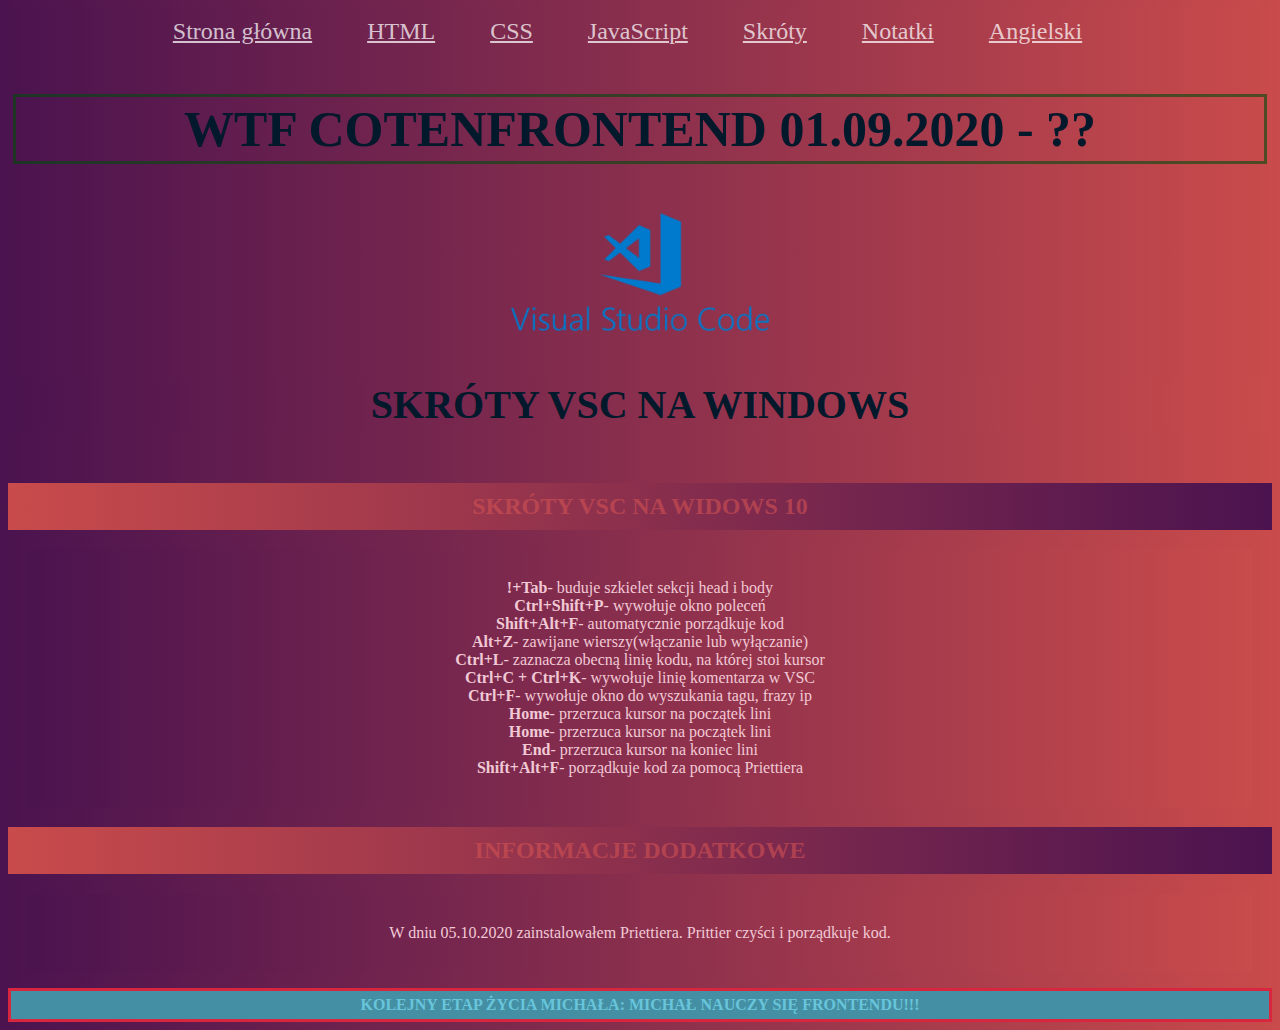
<file: shortcuts-VSC.html>
<!DOCTYPE html>
<html lang="pl">
  <head>
    <meta charset="UTF-8" />
    <meta name="viewport" content="width=device-width, initial-scale=1.0" />
    <title>Nauka frontendu WTF</title>
    <link rel="stylesheet" href="style.css" type="text/css" />
  </head>

  <body>
    <header class="navigation">
      <nav>
        <a class="navigation__menu" href="index.html">Strona główna</a>
        <a class="navigation__menu" href="html.html">HTML</a>
        <a class="navigation__menu" href="css.html">CSS</a>
        <a class="navigation__menu" href="java-script.html">JavaScript</a>
        <a class="navigation__menu" href="shortcuts-VSC.html">Skróty</a>
        <a class="navigation__menu" href="notes.html">Notatki</a>
        <a class="navigation__menu" href="english-words.html">Angielski</a>
      </nav>
    </header>
    <main>
      <header class="header">
        <h1 class="header__title header__title--main">WTF COTENFRONTEND 01.09.2020 - ??</h1>
        <img class="header__logo--shortcuts" src="images/vsc-logo.webp" alt="zdjęcie VSC" />
        <h1 class="header__title header__title--subtitle">SKRÓTY VSC NA WINDOWS</h1>
      </header>
      <!-- tu wstawiam nową sekcję i do niej uzupełniam -->

      <section class="content">
        <h2 class="content__header">SKRÓTY VSC NA WIDOWS 10</h2>
        <p class="content__description">
          <b>!+Tab</b>- buduje szkielet sekcji head i body <br />
          <b>Ctrl+Shift+P</b>- wywołuje okno poleceń <br />
          <b>Shift+Alt+F</b>- automatycznie porządkuje kod<br />
          <b>Alt+Z</b>- zawijane wierszy(włączanie lub wyłączanie)<br />
          <b>Ctrl+L</b>- zaznacza obecną linię kodu, na której stoi kursor<br />
          <b>Ctrl+C + Ctrl+K</b>- wywołuje linię komentarza w VSC<br />
          <b>Ctrl+F</b>- wywołuje okno do wyszukania tagu, frazy ip<br />
          <b>Home</b>- przerzuca kursor na początek lini<br />
          <b>Home</b>- przerzuca kursor na początek lini<br />
          <b>End</b>- przerzuca kursor na koniec lini<br />
          <b>Shift+Alt+F</b>- porządkuje kod za pomocą Priettiera<br />
        </p>
        <h2 class="content__header">INFORMACJE DODATKOWE</h2>
        <p class="content__description">
          W dniu 05.10.2020 zainstalowałem Priettiera. Prittier czyści i
          porządkuje kod.
        </p>
      </section>
      <footer class="footer">
        <b>KOLEJNY ETAP ŻYCIA MICHAŁA: MICHAŁ NAUCZY SIĘ FRONTENDU!!!</b>
      </footer>
    </main>
  </body>
</html>
</file>
<file: style.css>
body {
  max-width: 100vw;
  background: linear-gradient(to right, #4b134f, #c94b4b);
}

main {
  background: linear-gradient(to right, #4b134f, #c94b4b);
}

.navigation {
  text-align: center;
  /*background: #448fa3;*/
  font-size: 24px;
  padding: 10px;
  background: linear-gradient(to right, #4b134f, #c94b4b);
}
.navigation__menu {
  color: #ffffffbb;
  font-style: initial;
  padding: 12px;
  margin-right: 25px;
}
.special__menu {
  color: #5e363c;
  font-style: initial;
  margin-right: 25px;
}

.header {
  text-align: center;
  padding: 5px;
  background: #448fa3;
  background: linear-gradient(to right, #4b134f, #c94b4b);
}

.header__title {
  font-size: 50px;
  color: #02182b;
  text-align: center;
  padding: 3px;
}
.header__title--main {
  border: 3px solid rgba(1, 76, 13, 0.61);
}
.header__title--subtitle {
  font-size: 40px;
  background: #85d2e7;
  background: linear-gradient(to right, #4b134f, #c94b4b);
}

.footer {
  text-align: center;
  background: #448fa3;
  border: 3px solid #d7263d;
  color: #68c5db;
  padding: 5px;
}

.header__image {
  width: 250px;
}
.header__logo {
  width: 250px;
}
.header__logo--notes {
  width: 250 px;
}
.header__logo--shortcuts {
  width: 300px;
}
.header__logo--css {
  width: 150px;
}
.header__logo--dictionary {
  width: 170px;
}
.header__logo--js {
  width: 115px;
}

.content__header {
  text-align: center;
  background: #448fa3;
  color: #d654548f;
  padding: 10px;
  background: linear-gradient(to left, #4b134f, #c94b4b);
}
.content__description {
  color: #f1c9d5;
  padding: 30px;
  text-align: center;
  background: rgb(124, 194, 255);
  margin-left: 20px;
  margin-right: 20px;
  box-sizing: border-box;
  background: linear-gradient(to right, #4b134f, #c94b4b);
}
.content__description--dictionary {
  text-align: justify;
}
.css-exercises {
  background: rgba(4, 47, 240, 0.932);
  width: 400px;
  height: 400px;

  /*  */
}
.red-bold {
  color: red;
}
.exe-links {
  display: block;
  width: 100%;
  height: 10%;
  text-decoration: unset;
  color: black;
  background: brown;
  cursor: pointer;
}
.list__months {
  color:white;
  list-style-type: decimal;
}

.list__days {
list-style: upper-roman;
color:hotpink;
}
dl {
  color:hotpink;
}
.table {
  color:white; 
  border: 2px solid white;
  width: 100%;
  height: 200px;
}
</file>
<file: style-exercises.css>
.css-exercises {
  color: black;
  background: hotpink;
  width: 100%;
  padding: 30px;
  box-sizing: border-box;
  height: 200px;
  overflow: hidden;
}

.float-left {
  background: yellow;
  float: left;
  width: 20%;
  height: 300px;
}

.float-right {
  background: yellow;
  float: right;
  width: 20%;
  height: 100px;
}
</file>
